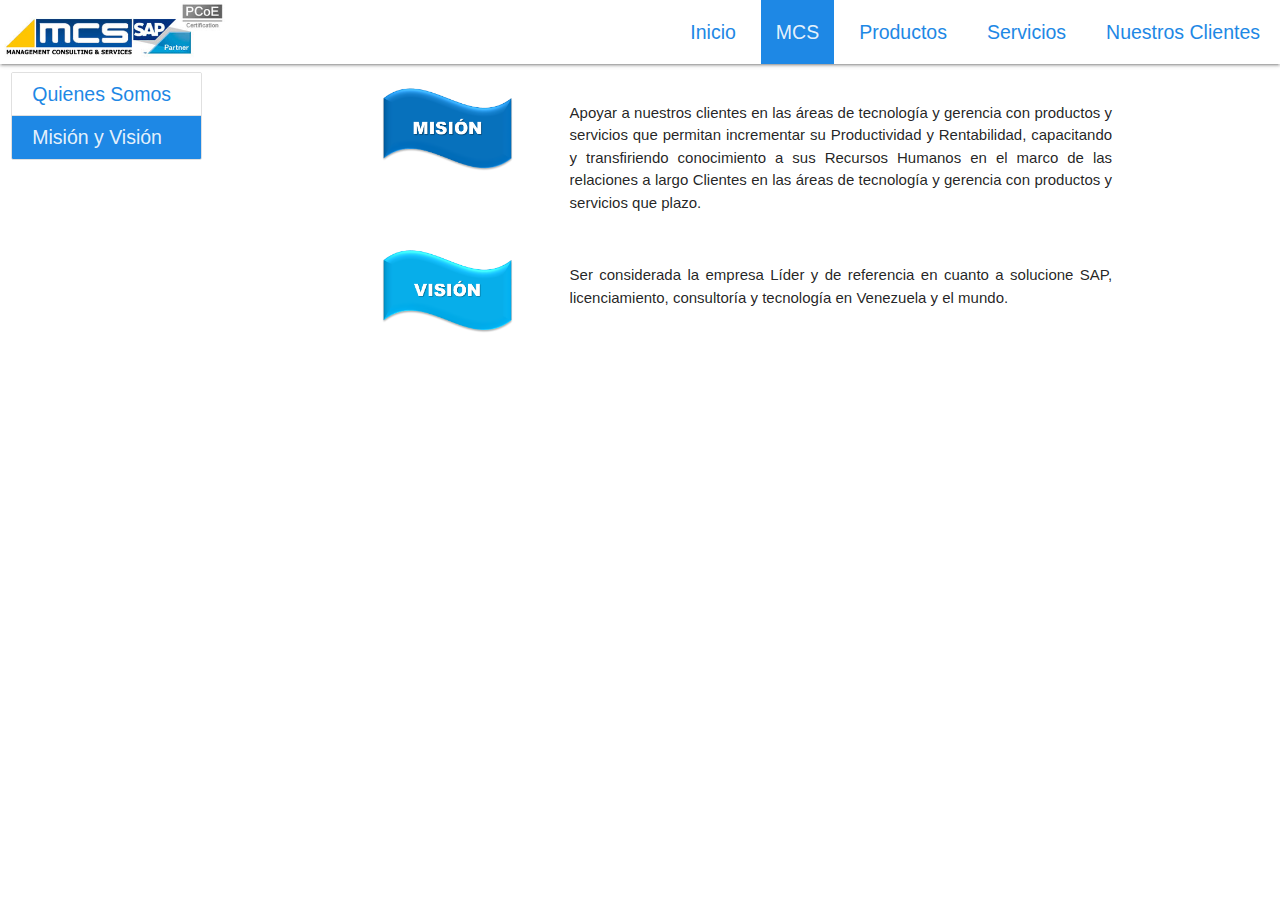
<file: mcs-mision.html>
<!DOCTYPE html>
<html lang="en">
<head>
  <meta http-equiv="Content-Type" content="text/html; charset=UTF-8"/>
  <meta name="viewport" content="width=device-width, initial-scale=1, maximum-scale=1.0"/>
  <title>Intranet - MMD MCS</title>

  <!-- CSS  -->
  <link href="css/material-icons.css" rel="stylesheet">
  <link href="css/materialize.css" type="text/css" rel="stylesheet" media="screen,projection"/>
  <link href="css/style.css" type="text/css" rel="stylesheet" media="screen,projection"/>
</head>
<body>
  <nav class="white" role="navigation">
    <div class="nav-wrapper">
      <a id="logo-container" href="#" class="brand-logo">
        <img src="img/logo_mcs.jpg" class="logo-mcs">
      </a>
      <ul class="right hide-on-med-and-down pad-nav">
        <li>
          <a class="font-blue" href="index.html">Inicio</a>
        </li>
        <li>
          <a class="active" href="mcs.html">MCS</a>
        </li>
        <li>
          <a class="font-blue" href="#">Productos</a>
        </li>
        <li>
          <a class="font-blue" href="#">Servicios</a>
        </li>
        <li>
          <a class="font-blue" href="#">Nuestros Clientes</a>
        </li>
      </ul>
      <ul id="nav-mobile" class="sidenav">
        <li>
          <a class="font-blue" href="index.html">Inicio</a>
        </li>
        <li>
          <a class="active" href="mcs.html">MCS</a>
        </li>
        <li>
          <a class="font-blue" href="#">Productos</a>
        </li>
        <li>
          <a class="font-blue" href="#">Servicios</a>
        </li>
        <li>
          <a class="font-blue" href="#">Nuestros Clientes</a>
        </li>
      </ul>
      <a href="#" data-target="nav-mobile" class="sidenav-trigger font-blue">
        <i class="material-icons">menu</i>
      </a>



    </div>
  </nav>
  <div class="row">

    <div class="col s2">
      <!-- Grey navigation panel -->
      <div class="collection font-panel">
        <a href="mcs.html" class="collection-item font-blue">Quienes Somos</a>
        <a href="#!" class="collection-item font-blue active">Misión y Visión</a>
      </div>
    </div>

    <div class="col s10">
      <!-- Teal page content  -->
      <div class="container">
        <br>
        <div class="row">
          <div class="col s3">
            <img src="img/mision.png" class="mision" alt="">
          </div>
          <div class="col s9">
            <div class="justify">
              <p>
                Apoyar a nuestros clientes en las áreas de tecnología y gerencia con productos y servicios que permitan incrementar su Productividad y Rentabilidad, capacitando y transfiriendo conocimiento a sus Recursos Humanos en el marco de las relaciones a largo Clientes en las áreas de tecnología y gerencia con productos y servicios que plazo.
              </p>
            </div>
          </div>
        </div>
        <div class="row">
          <div class="col s3">
            <img src="img/vision.png" class="mision" alt="">
          </div>
          <div class="col s9">
            <div class="justify">
              <p>
                Ser considerada la empresa Líder y de referencia en cuanto a solucione SAP, licenciamiento, consultoría y tecnología en Venezuela y el mundo.
              </p>
            </div>
          </div>
        </div>
      </div>
    </div>
  </div>

  <!--  Scripts-->
  <script src="https://code.jquery.com/jquery-2.1.1.min.js"></script>
  <script src="js/materialize.js"></script>
  <script src="js/init.js"></script>

</body>
</html>
</file>
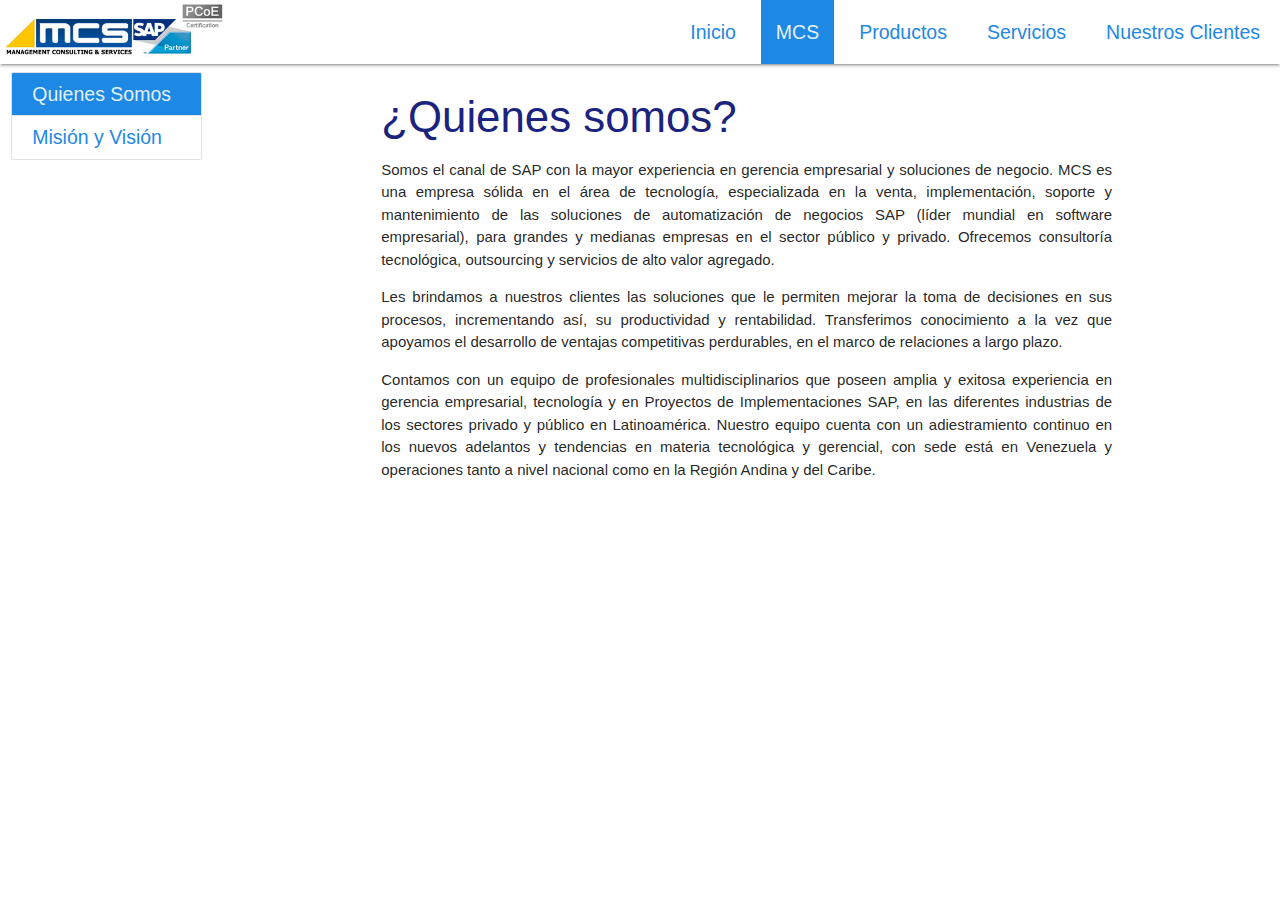
<file: mcs.html>
<!DOCTYPE html>
<html lang="en">
<head>
  <meta http-equiv="Content-Type" content="text/html; charset=UTF-8"/>
  <meta name="viewport" content="width=device-width, initial-scale=1, maximum-scale=1.0"/>
  <title>Intranet - MMD MCS</title>

  <!-- CSS  -->
  <link href="css/material-icons.css" rel="stylesheet">
  <link href="css/materialize.css" type="text/css" rel="stylesheet" media="screen,projection"/>
  <link href="css/style.css" type="text/css" rel="stylesheet" media="screen,projection"/>
</head>
<body>
  <nav class="white" role="navigation">
    <div class="nav-wrapper">
      <a id="logo-container" href="#" class="brand-logo">
        <img src="img/logo_mcs.jpg" class="logo-mcs">
      </a>
      <ul class="right hide-on-med-and-down pad-nav">
        <li>
          <a class="font-blue" href="index.html">Inicio</a>
        </li>
        <li>
          <a class="active" href="#">MCS</a>
        </li>
        <li>
          <a class="font-blue" href="productos.html">Productos</a>
        </li>
        <li>
          <a class="font-blue" href="#">Servicios</a>
        </li>
        <li>
          <a class="font-blue" href="#">Nuestros Clientes</a>
        </li>
      </ul>
      <ul id="nav-mobile" class="sidenav">
        <li>
          <a class="font-blue" href="index.html">Inicio</a>
        </li>
        <li>
          <a class="active" href="#">MCS</a>
        </li>
        <li>
          <a class="font-blue" href="productos.html">Productos</a>
        </li>
        <li>
          <a class="font-blue" href="#">Servicios</a>
        </li>
        <li>
          <a class="font-blue" href="#">Nuestros Clientes</a>
        </li>
      </ul>
      <a href="#" data-target="nav-mobile" class="sidenav-trigger font-blue">
        <i class="material-icons">menu</i>
      </a>



    </div>
  </nav>
  <div class="row">

    <div class="col s2">
      <!-- Grey navigation panel -->
      <div class="collection font-panel">
        <a href="#!" class="collection-item font-blue active">Quienes Somos</a>
        <a href="mcs-mision.html" class="collection-item font-blue">Misión y Visión</a>
      </div>
    </div>

    <div class="col s10">
      <!-- Teal page content  -->
      <div class="container">
        <h3 class="color-title">
          ¿Quienes somos?
        </h3>
        <div class="justify">
          <p>
            Somos el canal de SAP con la mayor experiencia en gerencia empresarial y soluciones de negocio. MCS es una empresa sólida en el área de tecnología, especializada en la venta, implementación, soporte y mantenimiento de las soluciones de automatización de negocios SAP (líder mundial en software empresarial), para grandes y medianas empresas en el sector público y privado. Ofrecemos consultoría tecnológica, outsourcing y servicios de alto valor agregado. 
            <p>
              Les brindamos a nuestros clientes las soluciones que le permiten mejorar la toma de decisiones en sus procesos, incrementando así, su productividad y rentabilidad. Transferimos conocimiento a la vez que apoyamos el desarrollo de ventajas competitivas perdurables, en el marco de relaciones a largo plazo.
            </p>
            <p>
              Contamos con un equipo de profesionales multidisciplinarios que poseen amplia y exitosa experiencia en gerencia empresarial, tecnología y en Proyectos de Implementaciones SAP, en las diferentes industrias de los sectores privado y público en Latinoamérica. Nuestro equipo cuenta con un adiestramiento continuo en los nuevos adelantos y tendencias en materia tecnológica y gerencial, con sede está en Venezuela y operaciones tanto a nivel nacional como en la Región Andina y del Caribe.
            </p>
          </div>
        </div>
      </div>
    </div>

    <!--  Scripts-->
    <script src="https://code.jquery.com/jquery-2.1.1.min.js"></script>
    <script src="js/materialize.js"></script>
    <script src="js/init.js"></script>

  </body>
  </html>
</file>
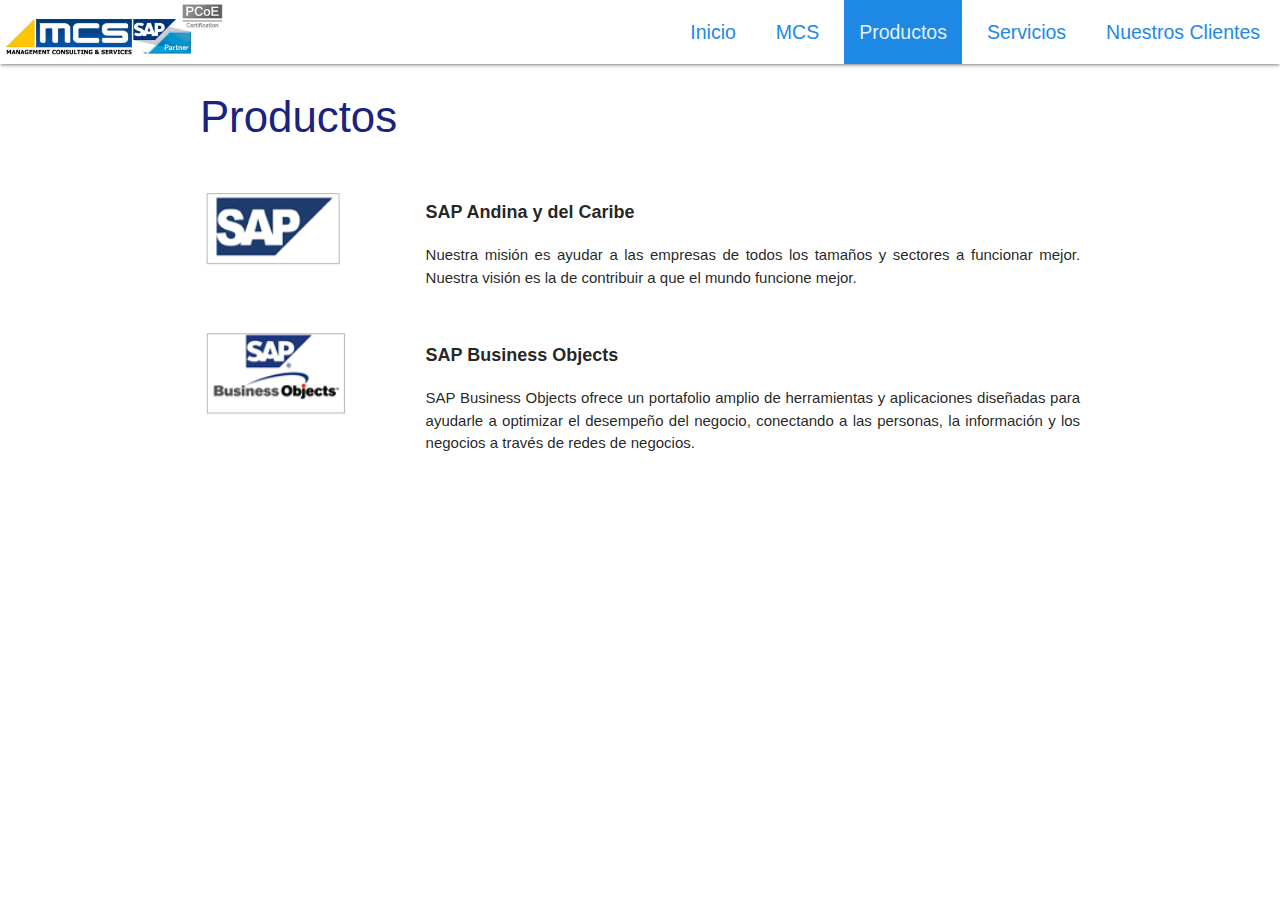
<file: productos.html>
<!DOCTYPE html>
<html lang="en">
<head>
  <meta http-equiv="Content-Type" content="text/html; charset=UTF-8"/>
  <meta name="viewport" content="width=device-width, initial-scale=1, maximum-scale=1.0"/>
  <title>Intranet - MMD MCS</title>

  <!-- CSS  -->
  <link href="css/material-icons.css" rel="stylesheet">
  <link href="css/materialize.css" type="text/css" rel="stylesheet" media="screen,projection"/>
  <link href="css/style.css" type="text/css" rel="stylesheet" media="screen,projection"/>
</head>
<body>
  <nav class="white" role="navigation">
    <div class="nav-wrapper">
      <a id="logo-container" href="#" class="brand-logo">
        <img src="img/logo_mcs.jpg" class="logo-mcs">
      </a>
      <ul class="right hide-on-med-and-down pad-nav">
        <li>
          <a class="font-blue" href="index.html">Inicio</a>
        </li>
        <li>
          <a class="font-blue" href="mcs.html">MCS</a>
        </li>
        <li>
          <a class="active" href="#">Productos</a>
        </li>
        <li>
          <a class="font-blue" href="#">Servicios</a>
        </li>
        <li>
          <a class="font-blue" href="#">Nuestros Clientes</a>
        </li>
      </ul>
      <ul id="nav-mobile" class="sidenav">
        <li>
          <a class="font-blue" href="index.html">Inicio</a>
        </li>
        <li>
          <a class="font-blue" href="mcs.html">MCS</a>
        </li>
        <li>
          <a class="active" href="#">Productos</a>
        </li>
        <li>
          <a class="font-blue" href="#">Servicios</a>
        </li>
        <li>
          <a class="font-blue" href="#">Nuestros Clientes</a>
        </li>
      </ul>
      <a href="#" data-target="nav-mobile" class="sidenav-trigger font-blue">
        <i class="material-icons">menu</i>
      </a>



    </div>
  </nav>
  <div class="row">
    <div class="col s12">
      <!-- Teal page content  -->
      <div class="container">
        <h3 class="color-title">
          Productos
        </h3>
        <br>
        <div class="row">
          <div class="col s3">
            <img src="img/sap-logo.png" class="img-productos" alt="">
          </div>
          <div class="col s9">
            <div class="justify">
              <p class="font-subtitle">
                SAP Andina y del Caribe
              </p>
              <p>
                Nuestra misión es ayudar a las empresas de todos los tamaños y sectores a funcionar mejor. Nuestra visión es la de contribuir a que el mundo funcione mejor.
              </p>
            </div>
          </div>
        </div>
        <div class="row">
          <div class="col s3">
            <img src="img/sap-bo.png" class="img-productos" alt="">
          </div>
          <div class="col s9">
            <div class="justify">
              <p class="font-subtitle">
                SAP Business Objects
              </p>
              <p>
                SAP Business Objects ofrece un portafolio amplio de herramientas y aplicaciones diseñadas para ayudarle a optimizar el desempeño del negocio, conectando a las personas, la información y los negocios a través de redes de negocios.
              </p>
            </div>
          </div>
        </div>
      </div>
    </div>
  </div>

  <!--  Scripts-->
  <script src="https://code.jquery.com/jquery-2.1.1.min.js"></script>
  <script src="js/materialize.js"></script>
  <script src="js/init.js"></script>

</body>
</html>
</file>
<file: css/material-icons.css>
/* fallback */
@font-face {
  font-family: 'Material Icons';
  font-style: normal;
  font-weight: 400;
  src: url(../fonts/fuentes.woff2) format('woff2');
}

.material-icons {
  font-family: 'Material Icons';
  font-weight: normal;
  font-style: normal;
  font-size: 24px;
  line-height: 1;
  letter-spacing: normal;
  text-transform: none;
  display: inline-block;
  white-space: nowrap;
  word-wrap: normal;
  direction: ltr;
  -webkit-font-feature-settings: 'liga';
  -webkit-font-smoothing: antialiased;
}
</file>
<file: css/style.css>
/* Custom Stylesheet */
/**
 * Use this file to override Materialize files so you can update
 * the core Materialize files in the future
 *
 * Made By MaterializeCSS.com
 */

.icon-block {
  padding: 0 15px;
}
.icon-block .material-icons {
	font-size: inherit;
}
.logo-mcs{
  height: 64px;
}
.font-blue {
  color: #1E88E5 !important;
}
a.active{
  background-color: #1e88e5 !important;
  color: rgba(255,255,255,0.9) !important;
}
.justify{
  text-align: justify;
  text-justify: inter-word;
}
.mision{
  height: 85px;
}
.pad-nav li{
  padding-left: 5px;
  padding-right: 5px;
}
.pad-nav li a{
  font-size: 1.3rem;
}
.font-panel a{
  font-size: 1.3rem;
}
.color-title {
  color: #1a237e;
}
.font-subtitle{
  font-size: 1.2rem;
  font-weight: bold;
}
.img-productos{
  height: 95px;
}
</file>
